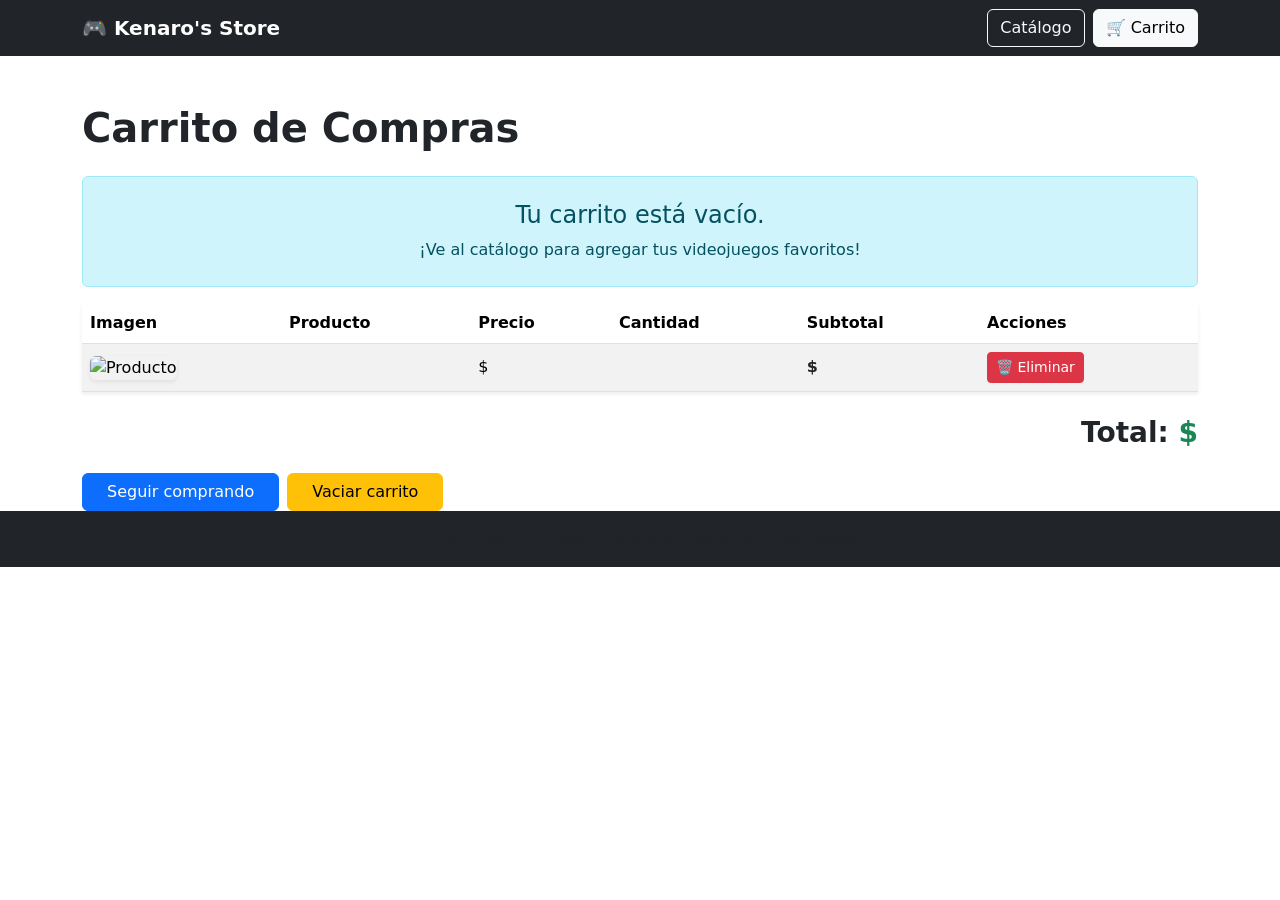
<file: src/main/resources/templates/carrito.html>
<!DOCTYPE html>
<html xmlns:th="http://www.thymeleaf.org">

<head>
    <meta charset="UTF-8">
    <title>Carrito de Compras - Kenaro's Store</title>
    <link href="https://cdn.jsdelivr.net/npm/bootstrap@5.3.7/dist/css/bootstrap.min.css" rel="stylesheet">
    <link rel="stylesheet" th:href="@{/css/style.css}">
</head>

<body>

    <nav class="navbar navbar-expand-lg navbar-dark bg-dark">
        <div class="container">
            <div class="d-flex justify-content-between align-items-center w-100">
                <a class="navbar-brand fw-bold" href="/">
                    🎮 Kenaro's Store
                </a>
                <div class="d-flex gap-2">
                    <a href="/catalogo" class="btn btn-outline-light">
                        Catálogo
                    </a>
                    <a href="/carrito" class="btn btn-outline-light active">
                        🛒 Carrito
                        <span class="badge bg-danger" th:text="${cantidadCarrito}"></span>
                    </a>
                </div>
            </div>
        </div>
    </nav>

    <div class="container mt-5">

        <h1 class="mb-4 fw-bold">
            Carrito de Compras
        </h1>

        <div th:if="${#lists.isEmpty(items)}" class="alert alert-info py-4 text-center">
            <h4>Tu carrito está vacío.</h4>
            <p class="mb-0 mt-2">¡Ve al catálogo para agregar tus videojuegos favoritos!</p>
        </div>

        <div th:if="${!#lists.isEmpty(items)}">
            <table class="table table-hover table-striped align-middle shadow-sm">
                <thead>
                    <tr>
                        <th>Imagen</th>
                        <th>Producto</th>
                        <th>Precio</th>
                        <th>Cantidad</th>
                        <th>Subtotal</th>
                        <th>Acciones</th>
                    </tr>
                </thead>
                <tbody>
<tr th:each="item : ${items}">

    <td>
        <img th:src="@{'/images/' + ${item.producto.imagen}}"
            alt="Producto"
            class="rounded shadow-sm"
            style="width: 70px; height: 90px; object-fit: cover;">
    </td>

    <td class="fw-bold"
        th:text="${item.producto.nombre}">
    </td>

    <td>
        $<span th:text="${item.producto.precio}"></span>
    </td>

    <td th:text="${item.cantidad}"></td>

    <td class="fw-bold text-dark">
        $<span th:text="${item.subtotal}"></span>
    </td>

    <td>
        <a th:href="@{/eliminar-carrito/{id}(id=${item.producto.id})}"
        class="btn btn-danger btn-sm">
            🗑️ Eliminar
        </a>
    </td>

</tr>
                </tbody>
            </table>

            <div class="text-end my-4">
                <h3 class="fw-bold">
                    Total: <span class="text-success">$<span th:text="${total}"></span></span>
                </h3>
            </div>

            <div class="d-flex gap-2">
                <a href="/catalogo" class="btn btn-primary px-4">
                    Seguir comprando
                </a>
                <a href="/vaciar-carrito" class="btn btn-warning px-4">
                    Vaciar carrito
                </a>
            </div>
        </div>

    </div>

    <footer class="bg-dark text-white text-center py-3">
        <p class="mb-0 text-muted">&copy; 2026 Kenaro's Store - Todos los derechos reservados.</p>
    </footer>

    <script src="https://cdn.jsdelivr.net/npm/bootstrap@5.3.7/dist/js/bootstrap.bundle.min.js"></script>
</body>
</html>
</file>
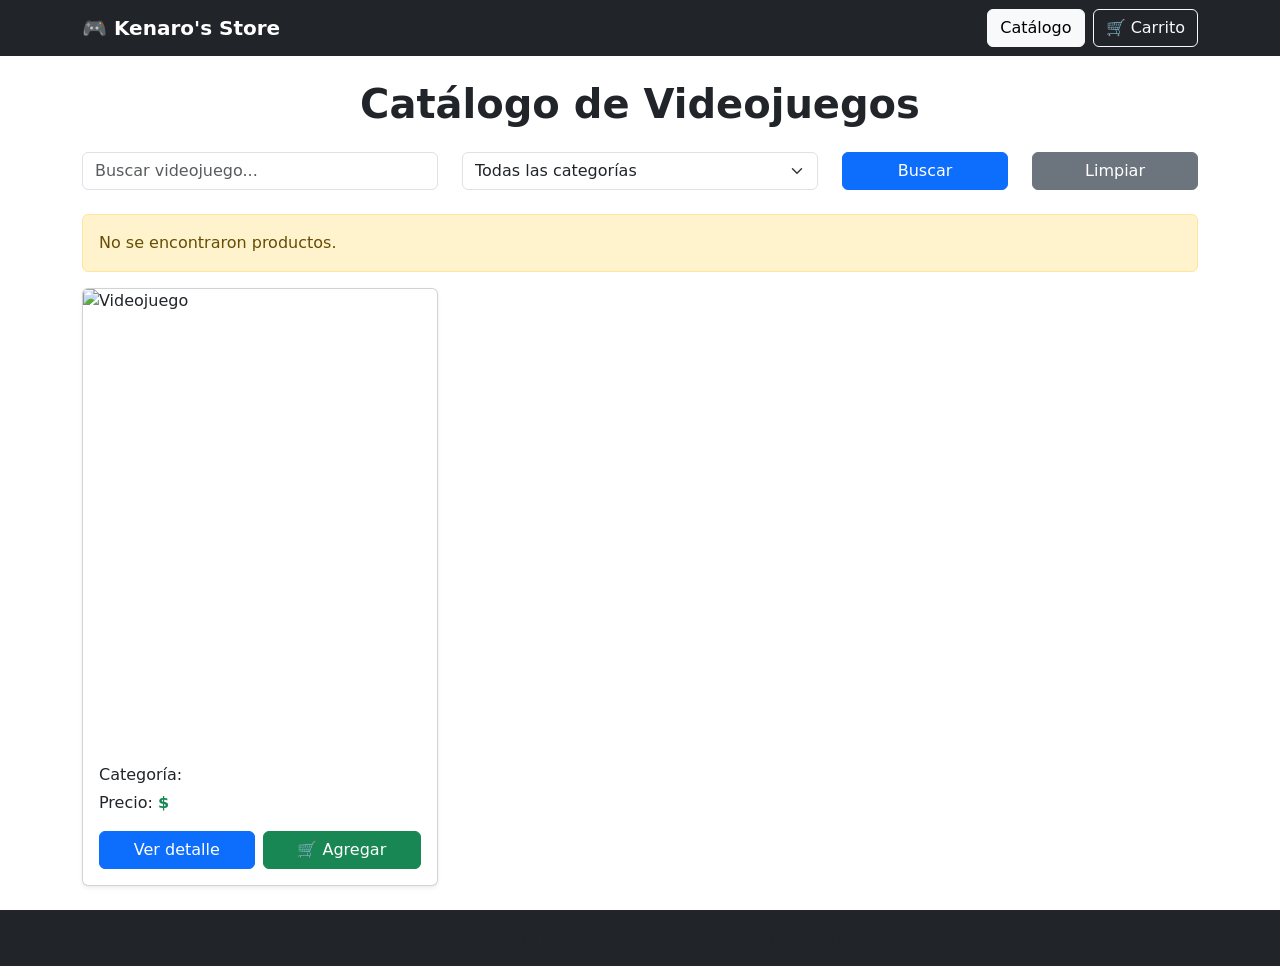
<file: src/main/resources/templates/catalogo.html>
<!DOCTYPE html>
<html xmlns:th="http://www.thymeleaf.org">

<head>
    <meta charset="UTF-8">
    <title>Catálogo - Kenaro's Store</title>
    <link href="https://cdn.jsdelivr.net/npm/bootstrap@5.3.7/dist/css/bootstrap.min.css" rel="stylesheet">
    <link rel="stylesheet" th:href="@{/css/style.css}">
</head>

<body>

    <nav class="navbar navbar-expand-lg navbar-dark bg-dark">
        <div class="container">
            <div class="d-flex justify-content-between align-items-center w-100">
                <a class="navbar-brand fw-bold" href="/">
                    🎮 Kenaro's Store
                </a>
                <div class="d-flex gap-2">
                    <a href="/catalogo" class="btn btn-light">
                        Catálogo
                    </a>
                    <a href="/carrito" class="btn btn-outline-light">
                        🛒 Carrito
                        <span class="badge bg-danger" th:text="${cantidadCarrito}"></span>
                    </a>
                </div>
            </div>
        </div>
    </nav>

    <div class="container mt-4">

        <h1 class="text-center mb-4 fw-bold">
            Catálogo de Videojuegos
        </h1>
    
        <form action="/catalogo" method="get" class="row mb-4">
            <div class="col-md-4">
                <input type="text" name="nombre" class="form-control" placeholder="Buscar videojuego..." th:value="${nombre}">
            </div>

            <div class="col-md-4">
                <select name="categoriaId" class="form-select">
                    <option value="">Todas las categorías</option>
                    <option th:each="categoria : ${categorias}" 
                            th:value="${categoria.id}" 
                            th:text="${categoria.nombre}"
                            th:selected="${categoria.id == categoriaId}">
                    </option>
                </select>
            </div>

            <div class="col-md-2">
                <button type="submit" class="btn btn-primary w-100">
                    Buscar
                </button>
            </div>

            <div class="col-md-2">
                <a href="/catalogo" class="btn btn-secondary w-100">
                    Limpiar
                </a>
            </div>
        </form>

        <div th:if="${#lists.isEmpty(productos)}" class="alert alert-warning">
            No se encontraron productos.
        </div>

        <div class="row">
            <div class="col-md-4 mb-4" th:each="producto : ${productos}">
                <div class="card h-100 shadow-sm">
                    <img th:src="@{'/images/' + ${producto.imagen}}"
                            class="card-img-top"
                            alt="Videojuego"
                            style="height: 450px; object-fit: cover;">
                    <div class="card-body d-flex flex-column">
                        <h5 class="card-title fw-bold" th:text="${producto.nombre}"></h5>
                        
                        <p class="card-text mb-1">
                            Categoría: 
                            <span class="badge bg-secondary" th:text="${producto.categoria.nombre}"></span>
                        </p>
                        
                        <p class="card-text mb-3">
                            Precio: 
                            <strong class="text-success">$<span th:text="${producto.precio}"></span></strong>
                        </p>

                        <div class="d-flex gap-2 mt-auto">
                            <a th:href="@{/producto/{id}(id=${producto.id})}" class="btn btn-primary flex-fill">
                                Ver detalle
                            </a>
                            <a th:href="@{/agregar-carrito/{id}(id=${producto.id})}" class="btn btn-success flex-fill">
                                🛒 Agregar
                            </a>
                        </div>
                    </div>
                </div>
            </div>
        </div>

    </div>

    <footer class="bg-dark text-white text-center py-3">
        <p class="mb-0 text-muted">&copy; 2026 Kenaro's Store - Todos los derechos reservados.</p>
    </footer>

    <script src="https://cdn.jsdelivr.net/npm/bootstrap@5.3.7/dist/js/bootstrap.bundle.min.js"></script>
</body>
</html>
</file>
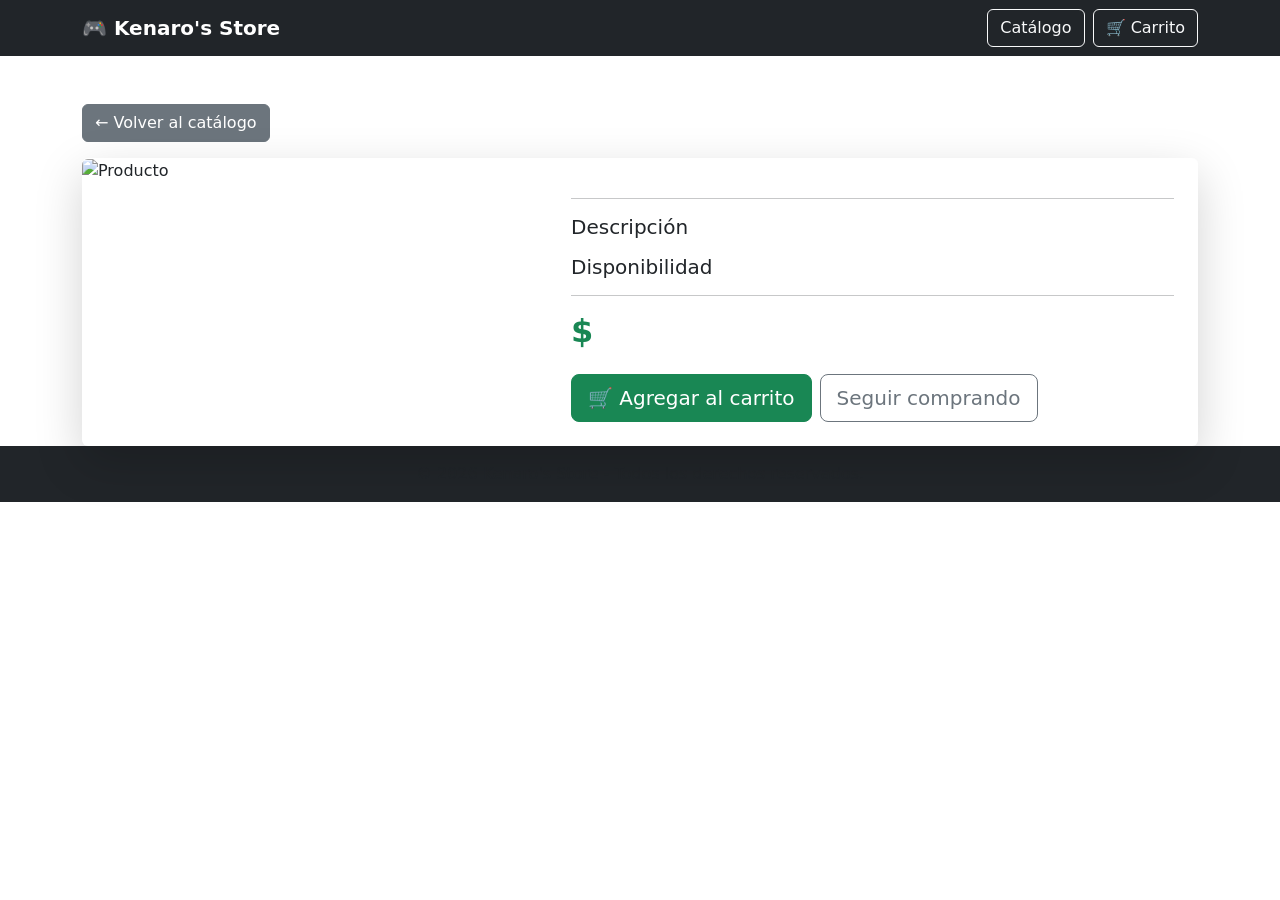
<file: src/main/resources/templates/detalle.html>
<!DOCTYPE html>
<html xmlns:th="http://www.thymeleaf.org">

<head>
    <meta charset="UTF-8">
    <title>Detalle del Producto - Kenaro's Store</title>
    <link href="https://cdn.jsdelivr.net/npm/bootstrap@5.3.7/dist/css/bootstrap.min.css" rel="stylesheet">
    <link rel="stylesheet" th:href="@{/css/style.css}">
</head>

<body>

    <nav class="navbar navbar-expand-lg navbar-dark bg-dark mb-4">
        <div class="container">
            <div class="d-flex justify-content-between align-items-center w-100">
                <a class="navbar-brand fw-bold" href="/">
                    🎮 Kenaro's Store
                </a>
                <div class="d-flex gap-2">
                    <a href="/catalogo" class="btn btn-outline-light">
                        Catálogo
                    </a>
                    <a href="/carrito" class="btn btn-outline-light">
                        🛒 Carrito
                        <span class="badge bg-danger" th:text="${cantidadCarrito}"></span>
                    </a>
                </div>
            </div>
        </div>
    </nav>

    <div class="container mt-5">

        <a href="/catalogo" class="btn btn-secondary mb-3">
            ← Volver al catálogo
        </a>

        <div class="card shadow-lg border-0">
            <div class="row g-0">

                <div class="col-md-5">
                    <img th:src="@{'/images/' + ${producto.imagen}}"
                        class="img-fluid rounded-start"
                        alt="Producto"
                        style="height: 650px; width: 100%; object-fit: cover;">
                </div>

                <div class="col-md-7">
                    <div class="card-body p-4">

                        <h1 class="fw-bold" th:text="${producto.nombre}"></h1>

                        <p class="mt-3">
                            <span class="badge bg-secondary fs-6" th:text="${producto.categoria.nombre}"></span>
                        </p>

                        <hr>

                        <h5>Descripción</h5>
                        <p class="text-muted" th:text="${producto.descripcion}"></p>

                        <h5>Disponibilidad</h5>
                        <p>
                            <span class="badge bg-success fs-6" th:text="${producto.stock + ' unidades'}"></span>
                        </p>

                        <hr>

                        <h2 class="text-success fw-bold">
                            $<span th:text="${producto.precio}"></span>
                        </h2>

                        <div class="mt-4 d-flex gap-2">
                            <a th:href="@{/agregar-carrito/{id}(id=${producto.id})}" class="btn btn-success btn-lg">
                                🛒 Agregar al carrito
                            </a>
                            <a href="/catalogo" class="btn btn-outline-secondary btn-lg">
                                Seguir comprando
                            </a>
                        </div>

                    </div>
                </div>

            </div>
        </div>
    </div>

    <footer class="bg-dark text-white text-center py-3">
        <p class="mb-0 text-muted">&copy; 2026 Kenaro's Store - Todos los derechos reservados.</p>
    </footer>

    <script src="https://cdn.jsdelivr.net/npm/bootstrap@5.3.7/dist/js/bootstrap.bundle.min.js"></script>
</body>
</html>
</file>
